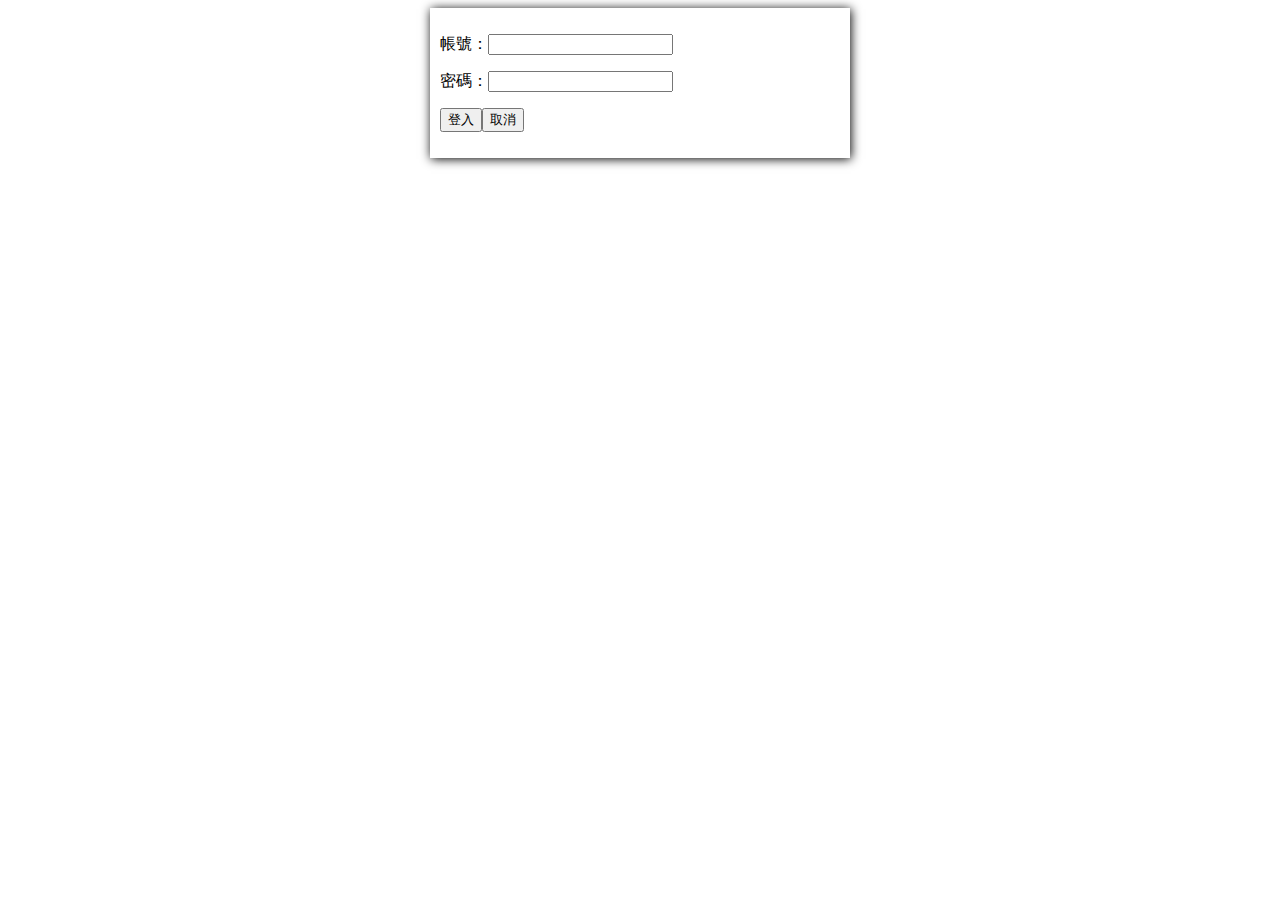
<file: PHP/login/index.html>
<!DOCTYPE html>
<html lang="en">

<head>
    <meta charset="UTF-8">
    <meta http-equiv="X-UA-Compatible" content="IE=edge">
    <meta name="viewport" content="width=device-width, initial-scale=1.0">
    <title>登入畫面</title>
    <style>
        div {
            width: 400px;
            padding: 10px;
            margin: auto;
            box-shadow: 1px 1px 10px;
        }
    </style>
</head>

<body>
    
    <div>
        <form action="result.php" method="post">
            <!-- <?php
            if (!empty($_POST)){
            $acc = $_POST['acc'];
            $pw = $_POST['pw'];

            if ($acc == 'tommy' && $pw == '1234') {
                echo '帳號密碼正確';
                echo '<br>';
                echo '登入成功';
            } else {
                echo '帳號密碼錯誤';
                echo '<br>';
                echo '登入失敗';
            }
            }
            ?> -->
            <p>帳號：<input type="text" name="acc"></p>
            <p>密碼：<input type="password" name="pw"></p>
            <p><input type="submit" value="登入"><input type="reset" value="取消"></p>
        </form>
    </div>
</body>

</html>
</file>
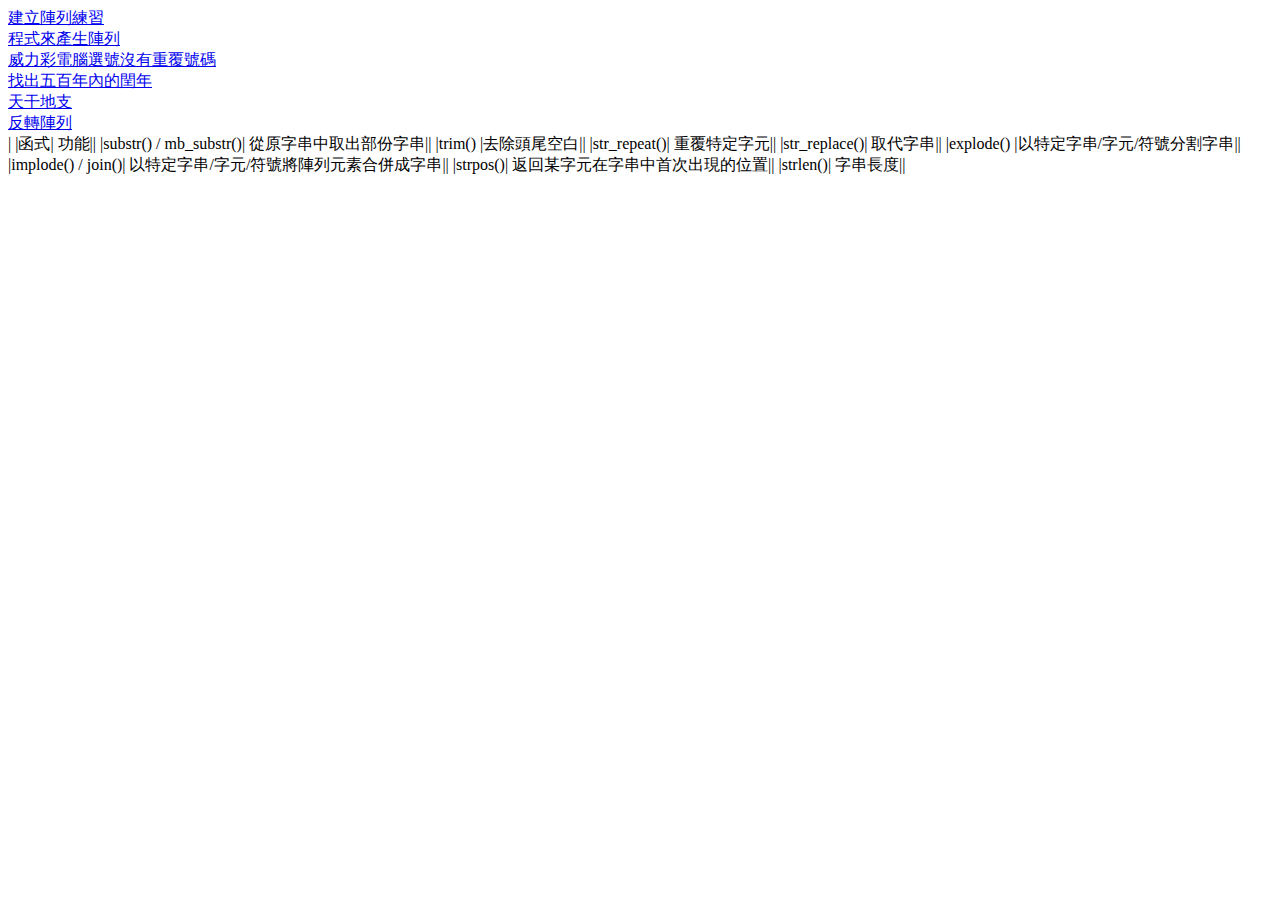
<file: PHP_basis_1101/array/index.html>
<!DOCTYPE html>
<html lang="en">
<head>
    <meta charset="UTF-8">
    <meta http-equiv="X-UA-Compatible" content="IE=edge">
    <meta name="viewport" content="width=device-width, initial-scale=1.0">
    <title>陣列練習</title>
</head>
<body>
    <a href="./arraytest.php">建立陣列練習</a><br>
    <a href="./arraytest2.php">程式來產生陣列</a><br>
    <a href="./arraytext3.php">威力彩電腦選號沒有重覆號碼</a><br>
    <a href="./arraytext4.php">找出五百年內的閏年</a><br>
    <a href="./arraytext5.php">天干地支</a><br>
    <a href="./arraytext6.php">反轉陣列</a><br>
</body>
</html>

|
|函式|	功能||
|substr() / mb_substr()|	從原字串中取出部份字串||
|trim()	|去除頭尾空白||
|str_repeat()|	重覆特定字元||
|str_replace()|	取代字串||
|explode()	|以特定字串/字元/符號分割字串||
|implode() / join()|	以特定字串/字元/符號將陣列元素合併成字串||
|strpos()|	返回某字元在字串中首次出現的位置||
|strlen()|	字串長度||
</file>
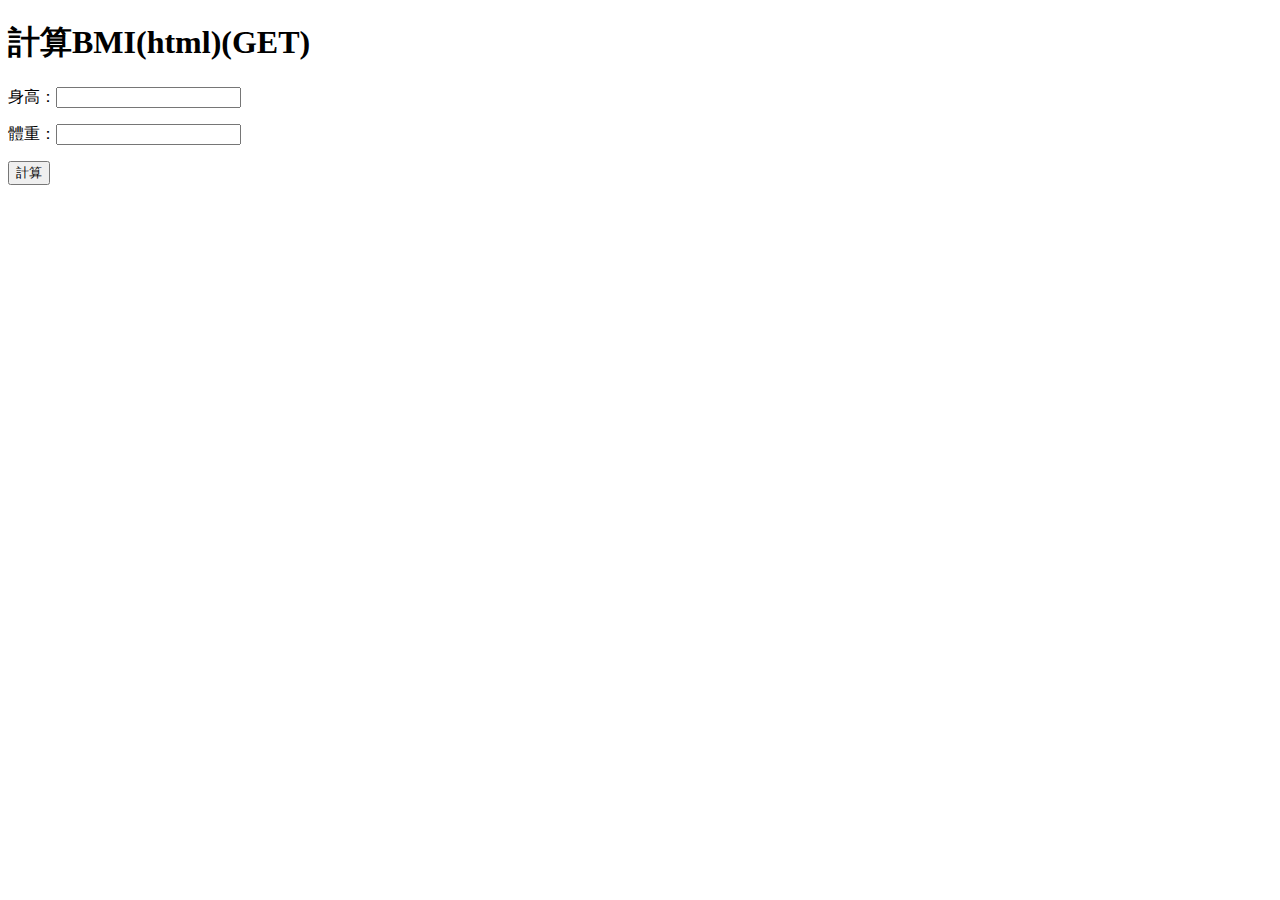
<file: teacher - php/bmi/index.html>
<!DOCTYPE html>
<html lang="en">
<head>
    <meta charset="UTF-8">
    <meta http-equiv="X-UA-Compatible" content="IE=edge">
    <meta name="viewport" content="width=device-width, initial-scale=1.0">
    <title>計算BMI</title>
</head>
<body>
    <h1>計算BMI(html)(GET)</h1>
    <form action="bmi.php" method="get">
        <p>身高：<input type="text" name="height" id="height"></p>
        <p>體重：<input type="text" name="weight" id="weight"></p>
        <p><input type="submit" value="計算"></p>
    </form>
</body>
</html>
</file>
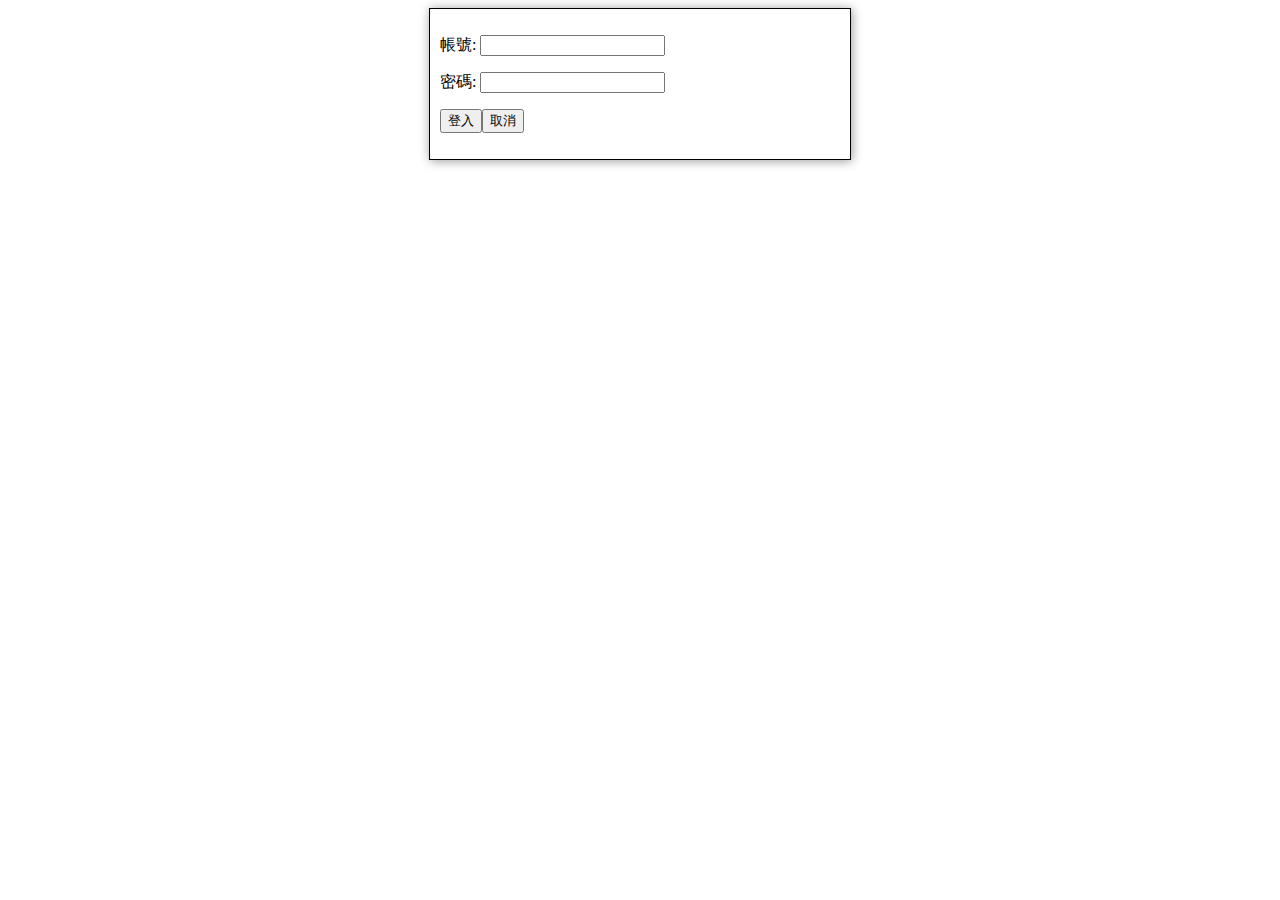
<file: teacher - php/login/index.html>
<!DOCTYPE html>
<html lang="en">
<head>
    <meta charset="UTF-8">
    <meta http-equiv="X-UA-Compatible" content="IE=edge">
    <meta name="viewport" content="width=device-width, initial-scale=1.0">
    <title>登入畫面</title>
    <style>
        div{
            width:400px;
            margin:auto;
            border:1px solid black;
            box-shadow: 1px 1px 10px #999;
            padding:10px;
        }
    </style>
</head>
<body>
    <div>
        <form action="result.php" method='post'>
            <p>帳號: <input type="text" name="acc" ></p>
            <p>密碼: <input type="password" name="pw"></p>
            <p><input type="submit" value="登入"><input type="reset" value="取消"></p>
        </form>
    </div>
</body>
</html>
</file>
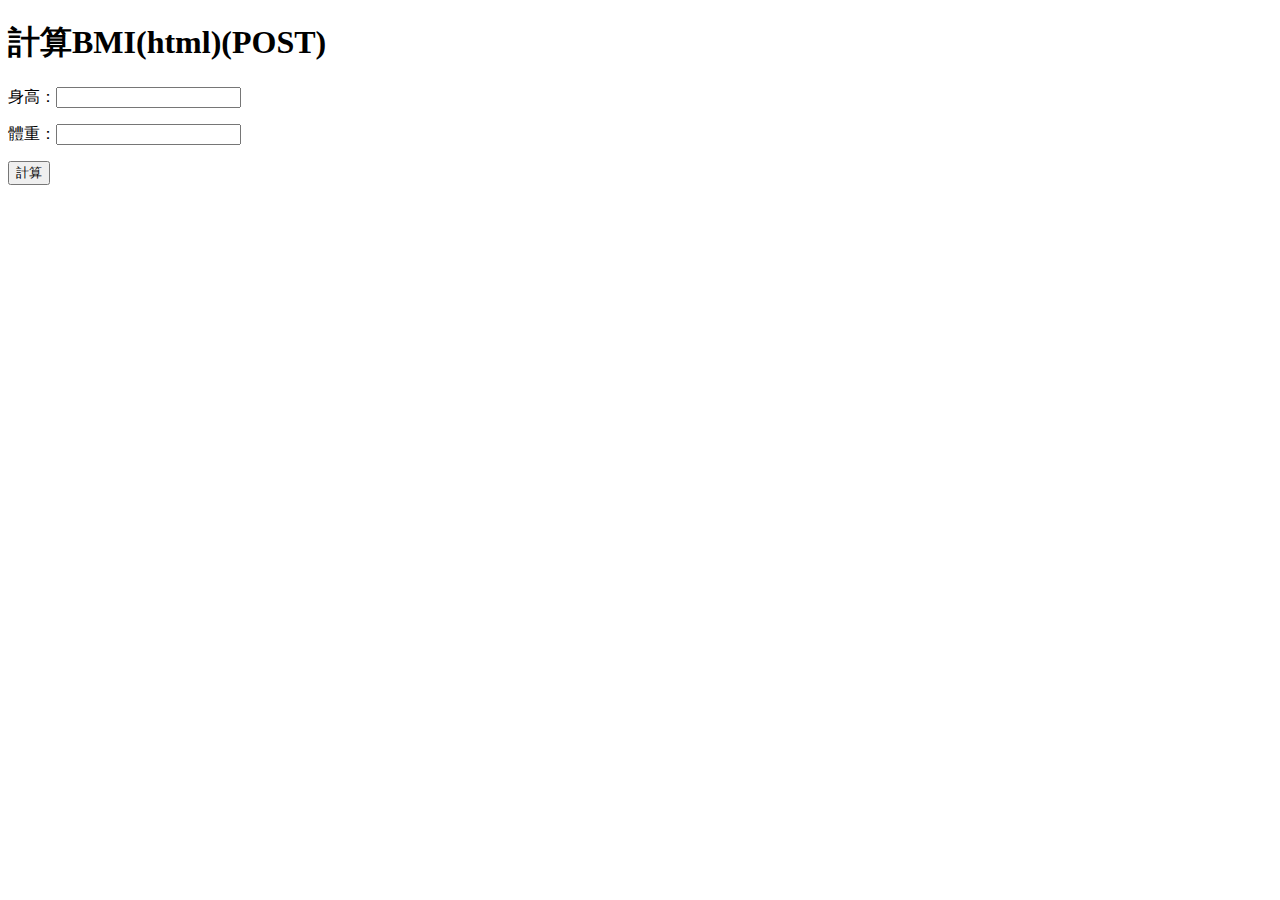
<file: teacher - php/bmi/index_post.html>
<!DOCTYPE html>
<html lang="en">
<head>
    <meta charset="UTF-8">
    <meta http-equiv="X-UA-Compatible" content="IE=edge">
    <meta name="viewport" content="width=device-width, initial-scale=1.0">
    <title>計算BMI</title>
</head>
<body>
    <h1>計算BMI(html)(POST)</h1>
    <form action="bmi_post.php" method="post">
        <p>身高：<input type="text" name="height" id="height"></p>
        <p>體重：<input type="text" name="weight" id="weight"></p>
        <p><input type="submit" value="計算"></p>
    </form>
</body>
</html>
</file>
